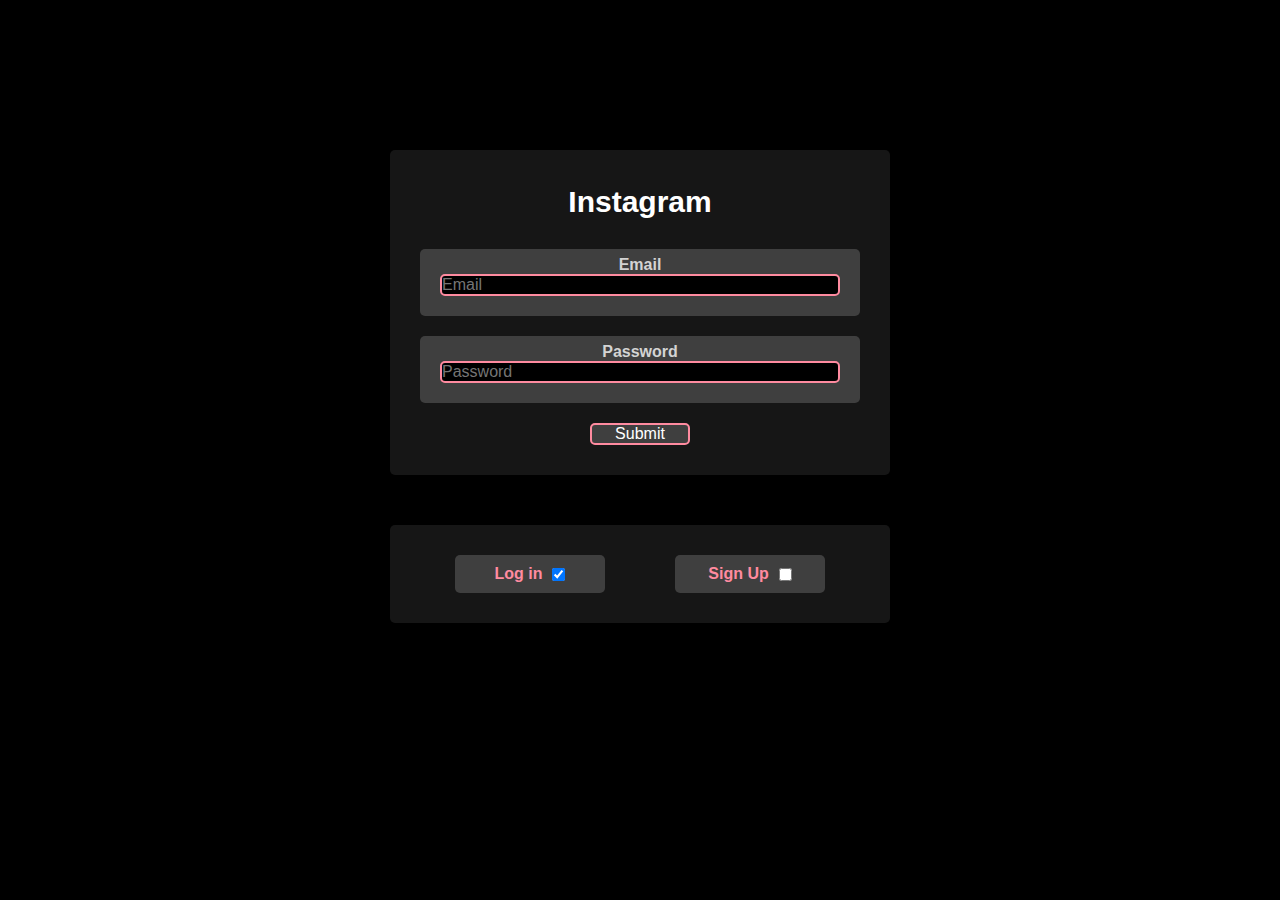
<file: index.html>
<!DOCTYPE html>

<html>
    <head>
        <meta charset="utf-8" />
        <meta http-equiv="X-UA-Compatible" content="IE=edge" />
        <title>Mini Instagram</title>
        <meta name="description" content="" />
        <meta name="viewport" content="width=device-width, initial-scale=1" />
        <link rel="stylesheet" href="/Styles/styles.css" />
        <link
            rel="stylesheet"
            href="https://use.fontawesome.com/releases/v5.15.3/css/all.css"
            integrity="sha384-SZXxX4whJ79/gErwcOYf+zWLeJdY/qpuqC4cAa9rOGUstPomtqpuNWT9wdPEn2fk"
            crossorigin="anonymous"
        />
    </head>
    <body>
        <div class="margin"></div>
        <script src="/main.js" async defer></script>
    </body>
</html>
</file>
<file: Styles/styles.css>
* {
  margin: 0;
  padding: 0;
  -webkit-box-sizing: border-box;
          box-sizing: border-box;
  font-size: 100%;
  font-family: "Trebuchet MS", "Lucida Sans Unicode", "Lucida Grande", "Lucida Sans", Arial, sans-serif;
  color: #ffffff;
}

body {
  background-color: #000000;
}

.margin {
  width: 500px;
  margin: 150px auto;
}

.generic__back1 {
  background-color: #161616;
  border-radius: 5px;
  padding: 30px;
}

.generic__button1 {
  width: 100px;
  border: 2px solid #ff8ba0;
  background-color: #3f3f3f;
  border-radius: 5px;
}

.generic__input {
  background-color: #000000;
  width: 100%;
  border-radius: 5px;
  border: 2px solid #ff8ba0;
}

.generic__text {
  text-align: center;
  font-weight: bold;
  color: #d3d3d3;
}

.dom__display-off {
  display: none;
}

.initial__first {
  display: -webkit-box;
  display: -ms-flexbox;
  display: flex;
  -webkit-box-orient: vertical;
  -webkit-box-direction: normal;
      -ms-flex-direction: column;
          flex-direction: column;
  -webkit-box-align: center;
      -ms-flex-align: center;
          align-items: center;
}

.initial__icon {
  font-size: 3rem;
  margin-bottom: 5px;
  color: #ff8ba0;
}

.initial__title {
  margin-bottom: 30px;
  font-size: 1.875rem;
  text-align: center;
}

.initial__box {
  background-color: #3f3f3f;
  border-radius: 5px;
  padding: 7px 20px 20px;
  margin-bottom: 20px;
  width: 100%;
}

.initial__text {
  padding-bottom: 3px;
}

.initial__second {
  margin-top: 50px;
  display: -webkit-box;
  display: -ms-flexbox;
  display: flex;
  -ms-flex-pack: distribute;
      justify-content: space-around;
}

.initial__checkbox-div {
  background-color: #3f3f3f;
  border-radius: 5px;
  width: 150px;
  display: -webkit-box;
  display: -ms-flexbox;
  display: flex;
  padding: 10px;
  -webkit-box-pack: center;
      -ms-flex-pack: center;
          justify-content: center;
  -webkit-box-align: center;
      -ms-flex-align: center;
          align-items: center;
}

.initial__checkbox-text {
  font-weight: bold;
  color: #ff8ba0;
  padding-right: 10px;
}

.logged__nav-bar {
  display: -webkit-box;
  display: -ms-flexbox;
  display: flex;
  -ms-flex-pack: distribute;
      justify-content: space-around;
}

.logged__search-bar {
  margin-top: 20px;
}

.logged__search-bar__buttons {
  display: -webkit-box;
  display: -ms-flexbox;
  display: flex;
  -webkit-box-pack: center;
      -ms-flex-pack: center;
          justify-content: center;
  margin-top: 5px;
}

.logged__publish-bar {
  margin-top: 20px;
  display: -webkit-box;
  display: -ms-flexbox;
  display: flex;
  -webkit-box-orient: vertical;
  -webkit-box-direction: normal;
      -ms-flex-direction: column;
          flex-direction: column;
  -webkit-box-align: center;
      -ms-flex-align: center;
          align-items: center;
}

.logged__publish-btn {
  margin-top: 10px;
}

.logged__description-text {
  margin-top: 10px;
}

.logged__description-input {
  height: 100px;
}

.logged__profile {
  display: -webkit-box;
  display: -ms-flexbox;
  display: flex;
  -ms-flex-pack: distribute;
      justify-content: space-around;
  margin-top: 20px;
  background-color: #3f3f3f;
  padding: 10px;
  border-radius: 5px;
}

.logged__profile__text {
  color: #ff8ba0;
}

.logged__profile__text span {
  color: #ffffff;
}

.logged__back-img {
  background-color: #3f3f3f;
  padding: 20px;
  border-radius: 5px;
  margin-top: 20px;
  display: -webkit-box;
  display: -ms-flexbox;
  display: flex;
  -webkit-box-orient: vertical;
  -webkit-box-direction: normal;
      -ms-flex-direction: column;
          flex-direction: column;
  -webkit-box-pack: center;
      -ms-flex-pack: center;
          justify-content: center;
}

.logged__img-box {
  display: -webkit-box;
  display: -ms-flexbox;
  display: flex;
  -webkit-box-orient: vertical;
  -webkit-box-direction: normal;
      -ms-flex-direction: column;
          flex-direction: column;
  margin-bottom: 15px;
}

.logged__img {
  max-width: 100%;
  width: auto;
  height: auto;
  border: 3px solid #ff8ba0;
  border-radius: 5px;
}

.logged__img-desc {
  margin-top: 7px;
  width: auto;
  -ms-flex-item-align: center;
      -ms-grid-row-align: center;
      align-self: center;
}
/*# sourceMappingURL=styles.css.map */
</file>
